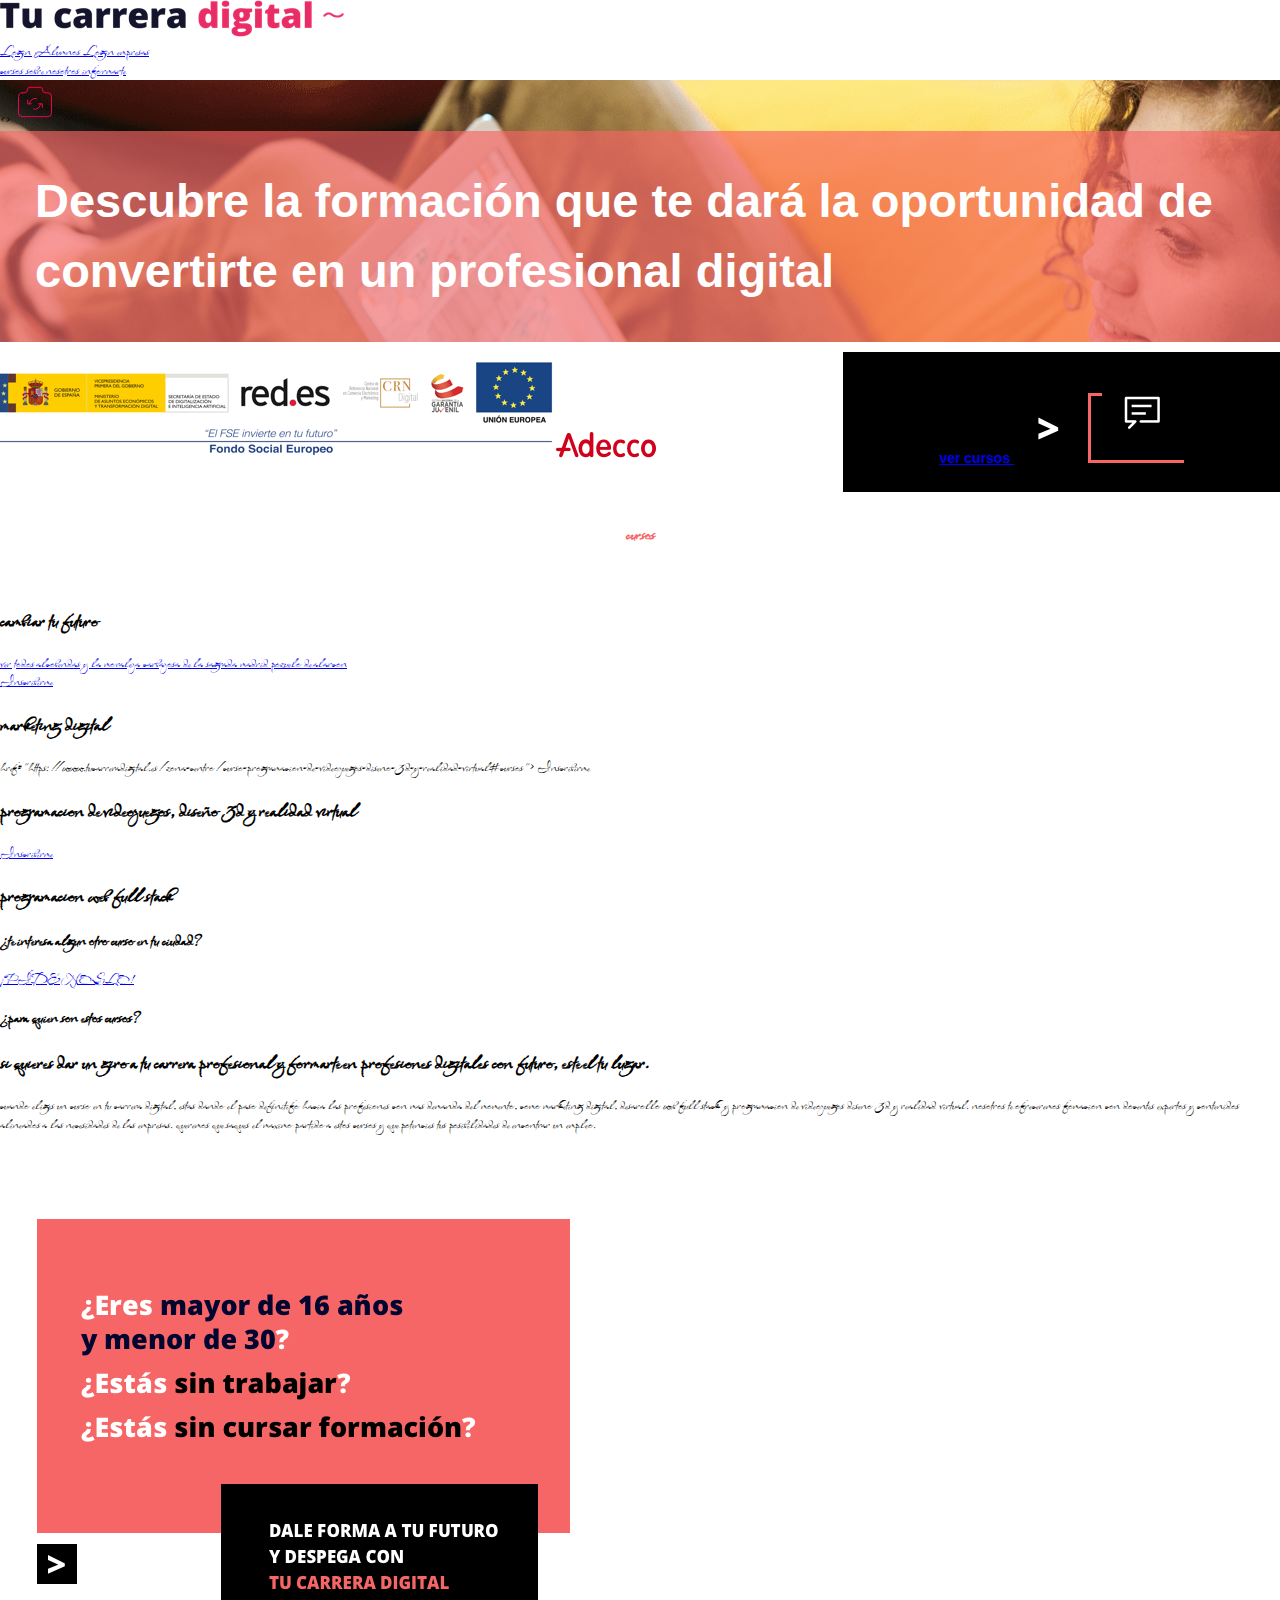
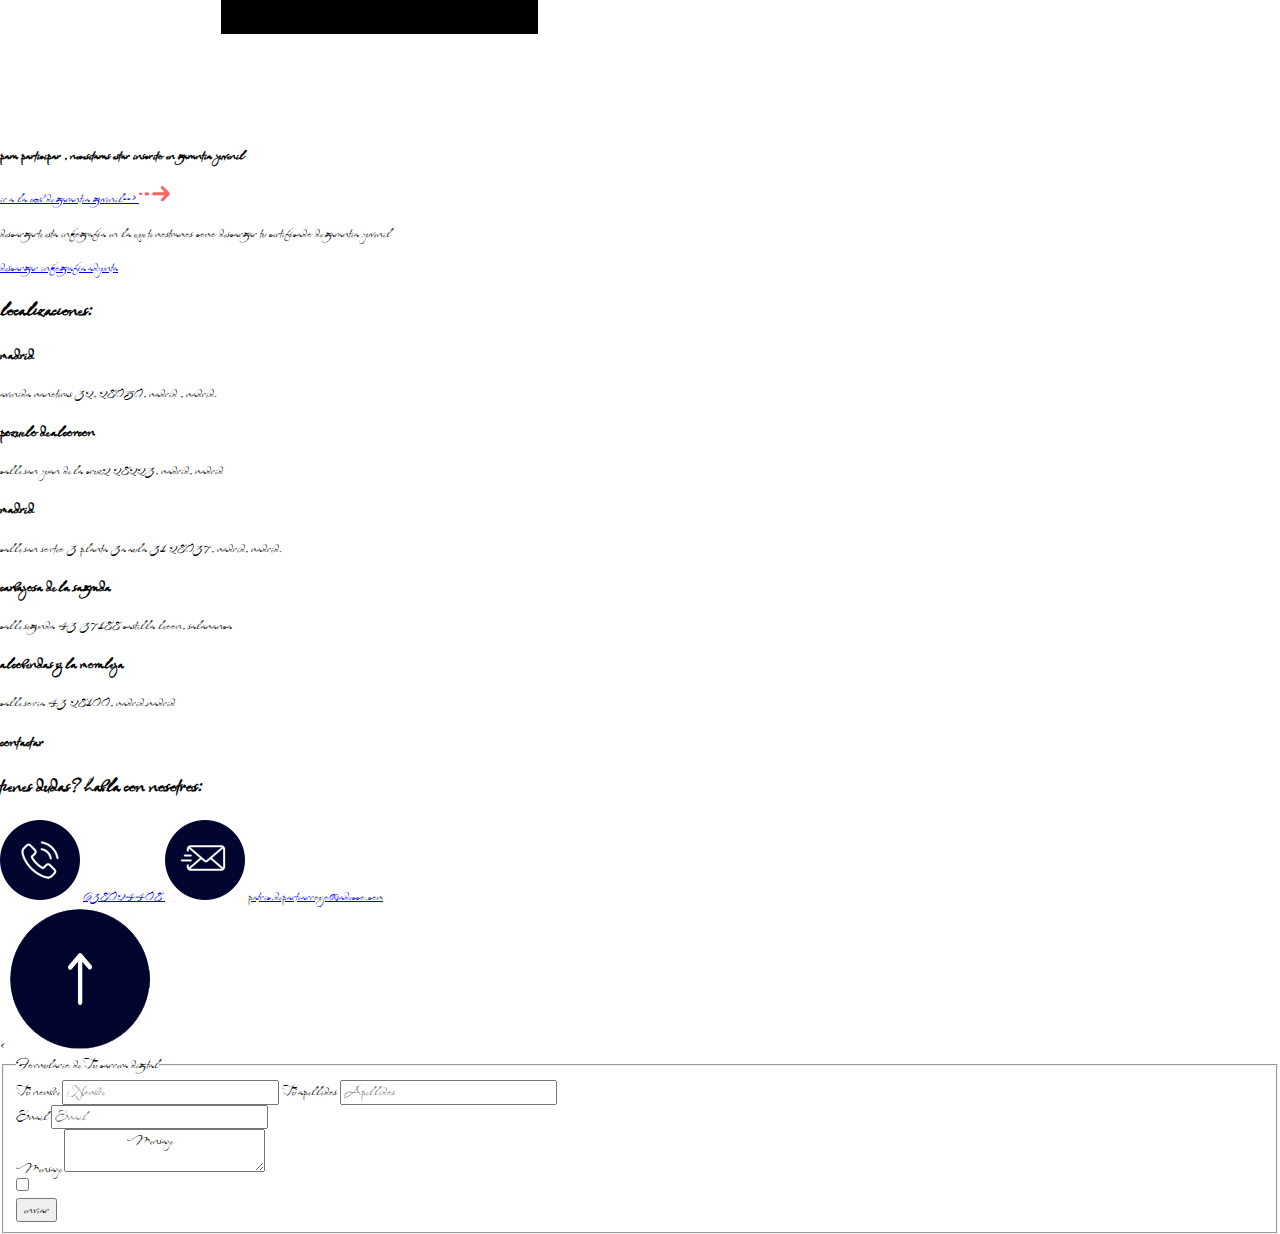
<file: Proyectoinicio/index.html>
<!DOCTYPE html>
<html lang="es">
<!--idioma que utilizaremos en la web , importante para el seo 
    importantisimo comentar el codigo -->

<head>
    <!--etiqueta lo que el navegator tiene que entender el head es lo que no se ve , es solo para el navigator-->

    <meta charset="UTF-8"><!-- para que utilice los caratcteres especiales, tildes,ñ-->
    <meta http-equiv="X-UA-Compatible" content="IE=edge">
    <meta name="viewport" content="width=device-width, initial-scale=1.0">
    <title>Cursos gratuitos en el centro</title> <!-- titulo del sitid importnte para el seo , para el posicion-->
    <link rel="preload" href="css/normalize.css" as="style">
    <link href="css/normalize.css" rel="stylesheet">

    <!--boton derecho y live server para ver los cambios , arriba debe poner el titulo-->
    <link rel="preload" href="css/style.css" as="style">
    <link href="css/style.css" rel="stylesheet">
    <link rel="preconnect" href="https://fonts.googleapis.com">
    <link rel="preconnect" href="https://fonts.gstatic.com" crossorigin>
    <link href="https://fonts.googleapis.com/css2?family=Babylonica&display=swap" rel="stylesheet">

    <!--<style>
        h1{
            color: red;
        }
    </style>-->
</head> <!-- cierre etiqueta head-->

<body>
    <header>
        <img src="IMG/Tu-carrera-digital-general.png"><!--ფოტოს ჩასმა-->
        <nav>
            <div class="row">
                <a href="https://exp014_20_ed_lote5.iformalia.es/Publico/Portal/htmls/AdeccoRedEs/LoginAlumno.aspx">
                    Login Alumnos <!--კლიკზე ბმულის მიმაგრება, იმისთვის რომ სხვა გვერდზე გადაიყვანოს-->
                </a>
                <a href="https://exp014_20_ed_lote5.iformalia.es/Publico/Portal/htmls/AdeccoRedEs/LoginEmpresa.aspx">
                    Login empresas
                </a>
            </div>
        </nav>

        <nav>

            <a href="https://www.tucarreradigital.es/zona-centro#cursos">
                cursos

            </a>

            <a href="https://www.tucarreradigital.es/sobre-nosotros">
                sobre nosotros
            </a>

            <a href="https://www.tucarreradigital.es/zona-centro#cursos">
                informarte
            </a>
        </nav>
    </header>
    <main class="Banner">
        <><!--Hola todos

    </p> -->
            <!--etiqueta body para el contenido, lo que ve el usuario-->
            <svg xmlns="http://www.w3.org/2000/svg" class="icon icon-tabler icon-tabler-camera-rotate" width="44"
                height="44" viewBox="0 0 24 24" stroke-width="0.5" stroke="#fd0061" fill="none" stroke-linecap="round"
                stroke-linejoin="round">
                <path stroke="none" d="M0 0h24v24H0z" fill="none" />
                <path
                    d="M5 7h1a2 2 0 0 0 2 -2a1 1 0 0 1 1 -1h6a1 1 0 0 1 1 1a2 2 0 0 0 2 2h1a2 2 0 0 1 2 2v9a2 2 0 0 1 -2 2h-14a2 2 0 0 1 -2 -2v-9a2 2 0 0 1 2 -2" />
                <path d="M11.245 15.904a3 3 0 0 0 3.755 -2.904m-2.25 -2.905a3 3 0 0 0 -3.75 2.905" />
                <path d="M14 13h2v2" />
                <path d="M10 13h-2v-2" />
            </svg>
            <section class="fon">

                <h1 class="Mando"> <!--p etiqueta parrafo -->
                    Descubre la formación que te dará la oportunidad de convertirte en un profesional digital
                </h1>
                <div class="cc">
                    <a href="https://www.tucarreradigital.es/zona-centro#cursos">
                        ver cursos
                    </a>
                    <img src="IMG/ico-centro.png"> <!--ატრიბუტი-->
                    <img src="IMG/CTA-informate.png">
                </div>
            </section>
    </main>
    </p>
    <section> <!--სექციების გამოსაყოფი , შეიძლება ჩასვა : ფოტო, ვიდეო, ბმული, ტექსტი და ა.შ-->
        <img src="IMG/Logos-oficiales.png">
        <img src="IMG/Logo-Adecco.png">
        <div class="curso">


            <h3>
                cursos
            </h3>
        </div>


        <h2 id="Boli">
            cambiar tu futuro
        </h2>
        <a href="https://www.tucarreradigital.es/zona-centro">
            ver todos
        </a>
        <a href="https://www.tucarreradigital.es/zona-centro">
            alcobendas y la moraleja
        </a>
        <a href="https://www.tucarreradigital.es/zona-centro">
            carbajosa de la sagrada
        </a>
        <a href="https://www.tucarreradigital.es/zona-centro">
            madrid
        </a>
        <a href="https://www.tucarreradigital.es/zona-centro">
            pozuelo de alarcon
        </a>
    </section>

    <section>
        <a href="https://www.tucarreradigital.es/zona-centro/curso-programacion-web-full-stack#cursos">
            Inscribirme
        </a>

        <h2>
            marketing digital

        </h2>
        <a>
            href="https://www.tucarreradigital.es/zona-centro/curso-programacion-de-videojuegos-diseno-3d-y-realidad-virtual#cursos">
            Inscribirme
            </a?>


            <h2>
                programacion de videojuegos, diseño 3d y realidad virtual
            </h2>
            <a href="https://www.tucarreradigital.es/zona-centro/curso-programacion-web-full-stack#cursos">
                Inscribirme

            </a>


            <h2>
                programacion web full stack
            </h2>

    </section>

    <section>
        <h3>
            ¿te interesa algun otro curso en tu ciudad?
        </h3>
        <a href="https://www.tucarreradigital.es/zona-centro">
            ¡PÍDENOSLO!
        </a>

    </section>

    <section></section>

    <section class="Ej5">

        <h3>
            ¿para quien son estos cursos?
        </h3>



        <h2>
            si quieres dar un giro a tu carrera profesional y formarte en profesiones
            digitales con futuro, este el tu lugar.
        </h2>



        <p>
            cuando eliges un curso en tu carrera digital, estas dando el paso
            definitifo hacia las profesiones con mas demanda del momento, como marketing
            digital, desarollo web full stack y programacion de videojuegos diseno 3d y
            realidad virtual. nosotros te ofreceremos fomacion con docentes expertos
            y contenidos alineados a las necesidades de las empresas. queremos que
            saques el maximo partido a estos cursos y que potencies tus posibilidades
            de encontrar un empleo.<!--ნებისმიერი ტექსტის განსათავსებლად-->
        </p>
        <img src="IMG/2.png">



        <h4>
            para participar , necesitaras estar inscrito en garantia juvenil
        </h4>
        <a href="https://www.sepe.es/HomeSepe/Personas/encontrar-trabajo/Garantia-Juvenil/que-es-garantia-juvenil">
            ir a la web de garantia guvenil-->
        </a>
        <img src="IMG/ico-flecha-derecha-red.png">

        <p> descargarte esta infografia en la que te mostramos como descargar tu certificado de garantia juvenil</p>

        <a href="https://www.tucarreradigital.es/assets/Infografia-S.G.J.pdf">
            descargar infografia adjunta
        </a>


    </section>
    <section>



        <h2>
            localizaciones:
        </h2>



        <h3>madrid

        </h3>



        <p>
            avenida manoteras 32, 28050, madrid , madrid.
        </p>



        <h3>
            pozuelo de alcorcon
        </h3>




        <p>
            calle san juan de la cruz2 28223, madrid, madrid
        </p>



        <h3>madrid

        </h3>


        <p>calle san sorteo 3 planta 3a aula 31 28037, madrid, madrid.
        </p>


        <h3>carbajosa de la sagrada
        </h3>


        <p>calle segunda 43 37188 castilla leoon, salamanca
        </p>


        <h3>alcobendas y la moraleja
        </h3>


        <p>calle soria 43 28100, madrid,madrid
        </p>

    </section>

    <section>
        <h3>contactar
        </h3>


        <h2>tienes dudas? habla con nosotros:
        </h2>
        <img src="IMG/ico-TLF.png">
        <a href="#">
            638024408
        </a>
        <img src="IMG/ico-EMAIL.png">
        <a href="#">
            patric.departearroyo@adecco.com
        </a>


    </section>

    < <!--MUY MUY IMPORTANTE , SER ORDENADOS, ETIQUETA DE APARTURA Y CIERE EN DISTANTAS LINEAS, PARA VERLO MAS ORDENADO
        ALT+SRIFT+F ORGANIZAR EL DOCUMETO PARA CAMBIAR LAS PREFERENCIAS Y QUE SE VAMBIE A LA VEZ QUE LA de apertura code
        -preferencias-setting y buscamos linked editing y seleccionamos h1,h2,h2...h6 es para los titulos () HTML no es
        un lenguaje muy escrito , es un poco flexible -->
        <img src="IMG/up-top.png">

        <section>


            <form>
                <fieldset><!--agrupar todos los elementos del formulario... (no hay nada vizual)-->

                    <legend>
                        Formulario de Tu carrera digital
                        <!--contacotanis llenando todos los canpos-->
                        <!--Description-->
                    </legend>

                    <label>
                        Tú nombre
                        <!--nombre etiqueta-->
                    </label>

                    <input type="text" placeholder="Nombre">
                    <!--es un atributo-->
                    <!--hay type text, tel,email,number, etc. -->
                    <!--imput type= "submit" valve="Enviar" (es para botton de enviar)-->

                    <label>
                        Tú apellidos
                    </label>

                    <input type="text" placeholder="Apellidos">
                    <div> <!--ქვედა ხაზზე გადასვლა  როგორ ბრ-->

                        <label>
                            Email
                        </label>

                        <input type="email" placeholder="Email">
                    </div>

                    <div>
                        <label>
                            Mensaje
                        </label>

                        <textarea>
                    Mensaje

                 </textarea>
                    </div>
                    <input type="checkbox" value="marcar">
                    <div>

                        <input type="submit" value="enviar">
                        <!--es para actvar el boton de envio-->

                    </div>
                </fieldset>
            </form>

        </section>
</body>

</html>
</file>
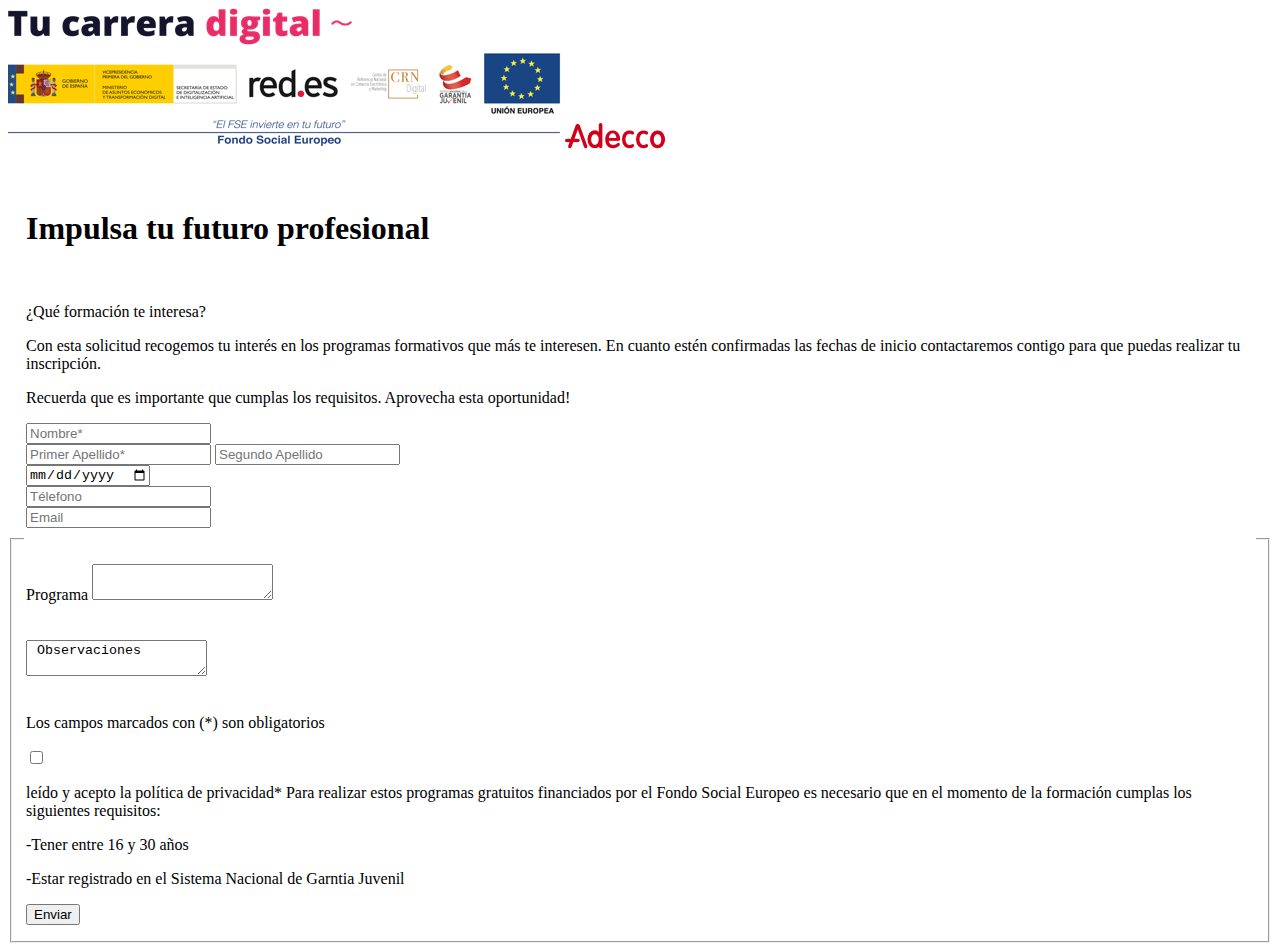
<file: Proyectoinicio/Formulario.html>
<!DOCTYPE html>
<html lang="es">

<head>
    <meta charset="UTF-8">
    <meta http-equiv="X-UA-Compatible" content="IE=edge">
    <meta name="viewport" content="width=device-width, initial-scale=1.0">
    <title>Formulario</title>
</head>

<body>
    <div>
        <img src="IMG/Tu-carrera-digital-general.png">
    </div>
    <img src="IMG/Logos-oficiales.png">
    <img src="IMG/Logo-Adecco.png">
    <section>
        <fieldset>
            <legend>
                <br></br>

                <h1>
                    Impulsa tu futuro profesional
                </h1>
                <br>
                <p>
                    ¿Qué formación te interesa?
                </p>
                <p>

                    Con esta solicitud recogemos tu interés en los programas formativos que más te interesen. En
                    cuanto estén confirmadas las fechas de inicio contactaremos contigo para que puedas realizar tu
                    inscripción.
                </p>
                <p>

                    Recuerda que es importante que cumplas los requisitos. Aprovecha esta oportunidad!
                </p>
                </p>
                <input type="text" placeholder="Nombre*">

                <div>
                    <input type="text" placeholder="Primer Apellido*">
                    <input type="text" placeholder="Segundo Apellido">
                </div>

                <div>
                    <input type="date">
                </div>
                <div>
                    <input type="text" placeholder="Télefono">
                </div>
                <div>
                    <input type="email" placeholder="Email">
                </div>
                <div>
                    <br></br>


                    <label>
                        Programa
                    </label>
                    <textarea></textarea>
                </div>
                <br></br>
                <textarea> Observaciones </textarea>
                <br> </br>
                <p>
                    Los campos marcados con (*) son obligatorios

                </p>
                <div>
                    <input type="checkbox" value="marcar">
                    <p> leído y acepto la política de privacidad*
                        Para realizar estos programas gratuitos financiados por el Fondo Social Europeo es necesario que
                        en el momento de la formación cumplas los siguientes requisitos:
                    </p>
                </div>
                <div>
                    <p>-Tener entre 16 y 30 años</p>
                </div>
                <div>
                    <p>
                        -Estar registrado en el Sistema Nacional de Garntia Juvenil
                    </p>
                </div>
                <div>
                    <input type="submit" value="Enviar">
                </div>


                </h2>
            </legend>
        </fieldset>
    </section>

</body>

</html>
</file>
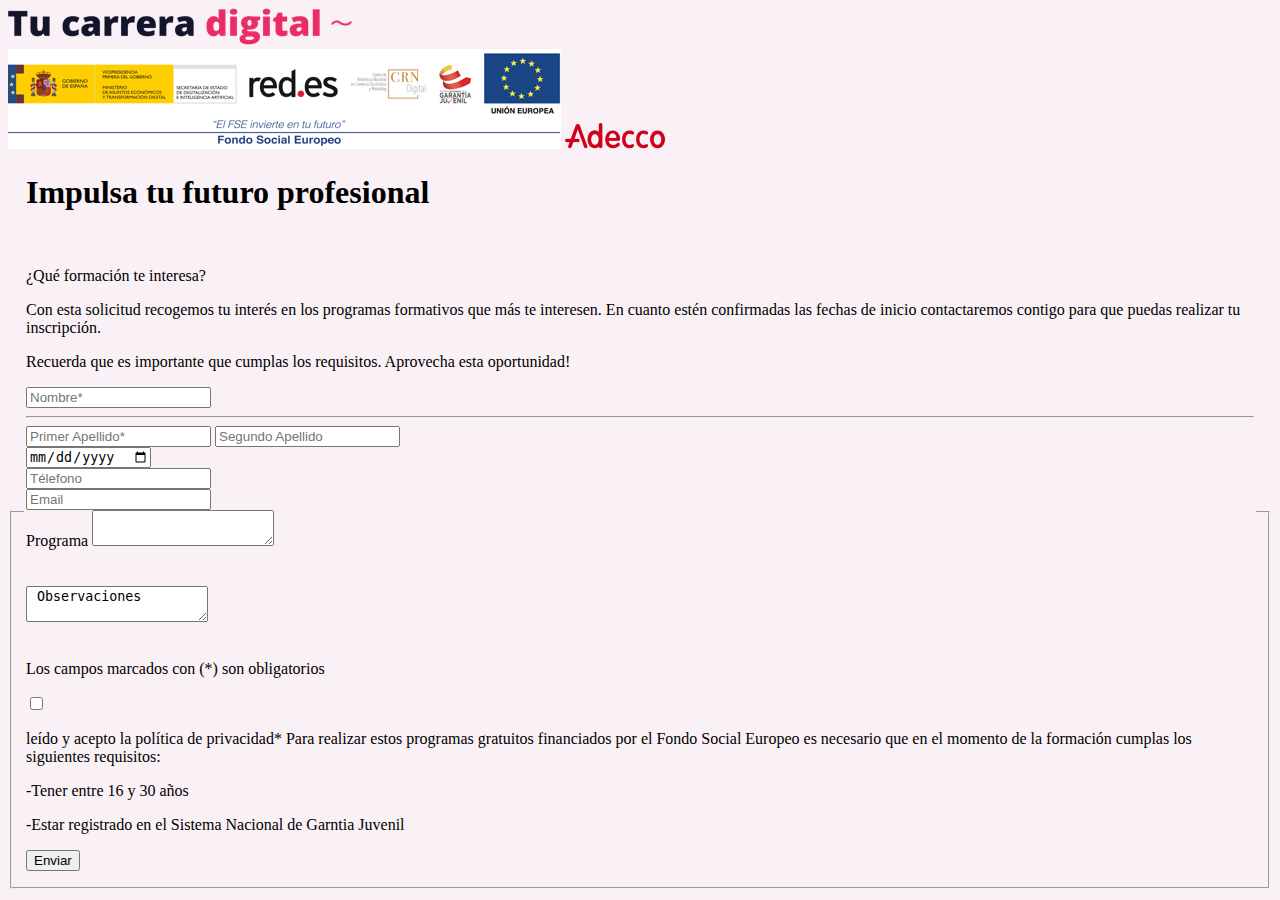
<file: Proyectoinicio/Formulario/Formulario.html>
<!DOCTYPE html>
<html lang="es">

<head>
    <meta charset="UTF-8">
    <meta http-equiv="X-UA-Compatible" content="IE=edge">
    <meta name="viewport" content="width=device-width, initial-scale=1.0">
    <title>Formulario</title>
    <link rel="preload" href="css2/style.css" as="style">
    <link href="css2/style.css" rel="stylesheet">

</head>

<body>
    <div>
        <img src="IMG/Tu-carrera-digital-general.png">
    </div>
    <img src="IMG/Logos-oficiales.png"">
    <img src=" IMG/Logo-Adecco.png">
    <section>
        <fieldset>
            <legend>

                <h1>
                    Impulsa tu futuro profesional
                </h1>
                <br>
                <p>
                    ¿Qué formación te interesa?
                </p>
                <p>

                    Con esta solicitud recogemos tu interés en los programas formativos que más te interesen. En
                    cuanto estén confirmadas las fechas de inicio contactaremos contigo para que puedas realizar tu
                    inscripción.
                </p>
                <p>

                    Recuerda que es importante que cumplas los requisitos. Aprovecha esta oportunidad!
                </p>
                </p>
                <input type="text" placeholder="Nombre*">

                <hr>
                    <input type="text" placeholder="Primer Apellido*">
                    <input type="text" placeholder="Segundo Apellido">
                </div>

                <div>
                    <input type="date">
                </div>
                <div>
                    <input type="text" placeholder="Télefono">
                </div>
                <div>
                    <input type="email" placeholder="Email">
                </div>
                <div>

                    <label>
                        Programa
                    </label>
                    <textarea></textarea>
                </div>
                <br></br>
                <textarea> Observaciones </textarea>
                <br> </br>
                <p>
                    Los campos marcados con (*) son obligatorios

                </p>
                <div>
                    <input type="checkbox" value="marcar">
                    <p> leído y acepto la política de privacidad*
                        Para realizar estos programas gratuitos financiados por el Fondo Social Europeo es necesario que
                        en el momento de la formación cumplas los siguientes requisitos:
                    </p>
                </div>
                <div>
                    <p>-Tener entre 16 y 30 años</p>
                </div>
                <div>
                    <p>
                        -Estar registrado en el Sistema Nacional de Garntia Juvenil
                    </p>
                </div>
                <div>
                    <input type="submit" value="Enviar">
                </div>


                </h2>
            </legend>
        </fieldset>
    </section>

</body>

</html>
</file>
<file: Proyectoinicio/css/style.css>
:root {
    --rosaTCD: #f76666;
    --rojoTCD: #000;
    font-family: 'Babylonica', cursive;
    ;
}

/* h1{
    color: red;
      text-align: center; ადგილმდებარეობის არჩევა
}
h2{
    color: rgb(211, 211, 228);
    background-color: #f76666;ფონის ფერის ცვლილება 
    text-transform:inherit;
    margin: 200px 200px 0px 0px; ცვლის მოცულობას მოცემული ნაწილის ირგვლივ, ყოველთვის იწყება ზედა მხრიდან და მიდის საათის ისრის მიმართულებით
    თუ მუვუთითებთ მხოლოდ ორ ზომას, პირველი ომა ცვლის ზედა და ქვედა ნაწილს , ხოლო მეორე მარჯვენას და მარცხენას 
    padding: 20px; ზრდის გარშემოწერილობას მონიშნული ობიექტის ირვლივ
  }
  h3{
   padding: 20px;
   margin: 20px;
    background-color:rgb(223, 186, 107);

  }
 html{
    font-size: 62.5%;
 }
  
 body{
    font-size: 16px;
 }
 /*1 REM=10pc
 .Mando{
    color: green;
 }
 #Boli{
    background-color: blue;
 }
  .Ej5 >p{ ავირჩევთ ნებისმიერ სექციას, მივანიჩოთ კლასს და შემდეგ
    ავირჩევევთ კონკრეტულს რისი ცვლილებაც გვინდა მაგალითად პარაგრაფს. 

    text-transform:uppercase;
  }  */
.Banner {
    background-image: url(../IMG/1.png);
}

.Mando {
    font-size: 47px;
    background: rgba(248, 102, 102, 0.65);
    margin-bottom: 10px;
    display: block;
    font-weight: 800;
    padding: 35px;
    color: #fff;
    margin-top: 0;
    line-height: 1.5;

}

.cc {
    color: #fff;
    border: 2px solid #000;
    background: #000 no-repeat right 20px center;
    border-radius: 0px;
    float: right;
    min-height: 50px;
    font-weight: 700;
    font-size: 14px;
    padding: 24px 94px;
    text-decoration: none;
    display: inline-block;
    box-sizing: border-box;
}

.fon {
    font-family: 'Open Sans', sans-serif;
    font-weight: 400;
    color: #02052F;
}

.curso {
    color: var(--rosaTCD);
    font-size: 17px;
    margin-bottom: 30px;
    padding-bottom: 10px;
    padding-top: 40px;
    line-height: 1.2;
    text-align: center;


}
</file>
<file: Proyectoinicio/Formulario/css2/style.css>
h1{
    color: black;/* propiedad*/
}
body{
    background-color:rgb(250, 241, 246);
    text-align: inherit;
}
h2{
    text-align:left;
}
</file>
